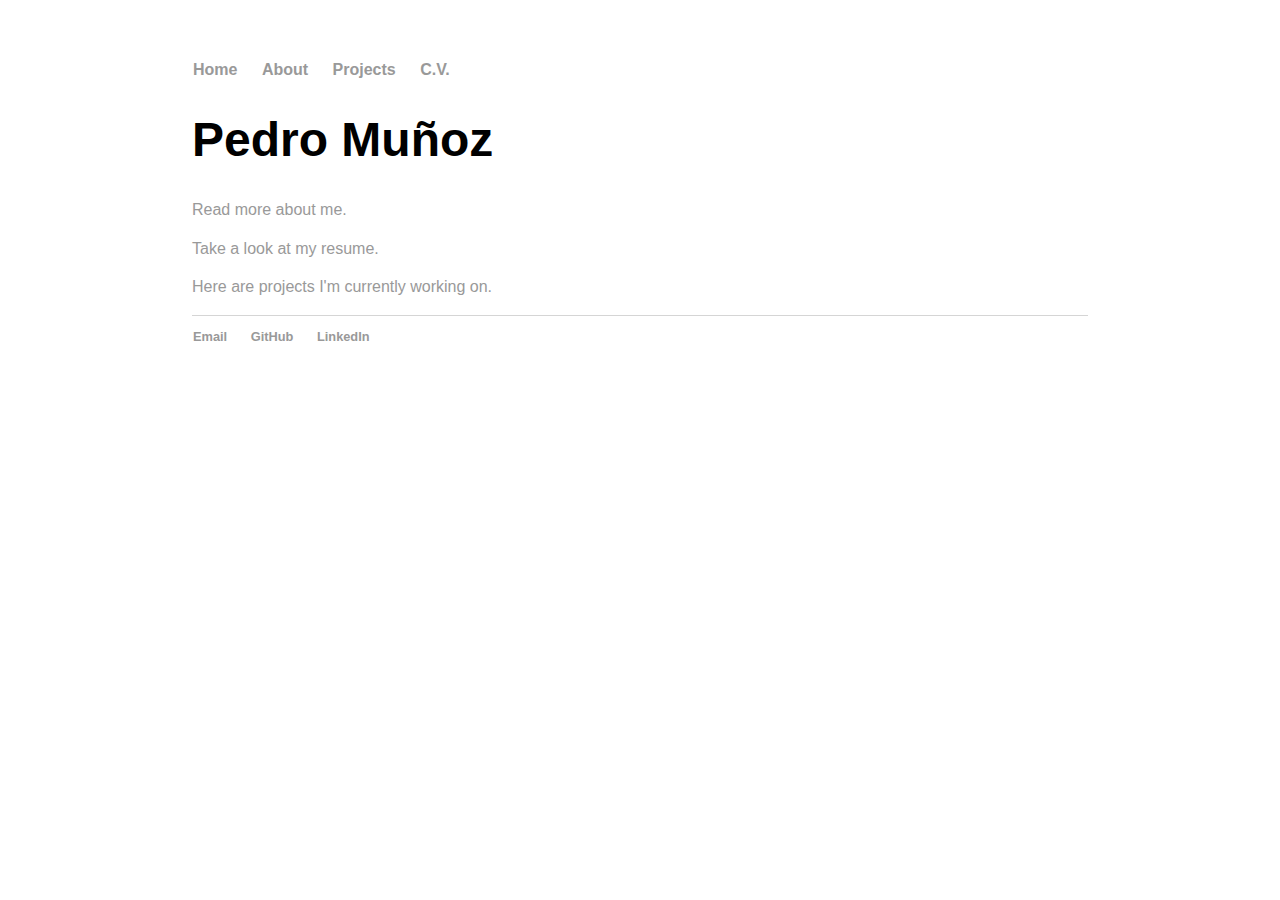
<file: index.html>
<!DOCTYPE html>
<html>
	<head>
		<title>Pedro Munoz</title>
		<link rel="stylesheet" type="text/css" href="/css/main.css">
	</head>
	<body>
		<nav>
    		<ul>
        		<li><a href="/">Home</a></li>
	        	<li><a href="/about">About</a></li>
			<li><a href="/projects">Projects</a></li>
			<li><a href="/cv">C.V.</a></li>
    		</ul>
		</nav>
		<div class="container">
    		<div class="blurb">
        		<h1>Pedro Muñoz</h1>
			<p><a href="/about">Read more about me.</a></p>
			<p><a href="/cv">Take a look at my resume.</a></p>
			<p><a href="/projects">Here are projects I'm currently working on.</a></p>
    		</div><!-- /.blurb -->
		</div><!-- /.container -->
		<footer>
    			<ul>
        			<li><a href="mailto:pmunoz@csumb.edu">Email</a></li>
        			<li><a href="https://github.com/munoz">GitHub</a></li>
				<li><a href="https://www.linkedin.com/in/munozpedro/">LinkedIn</a></li>
			</ul>
		</footer>
	</body>
</html>
</file>
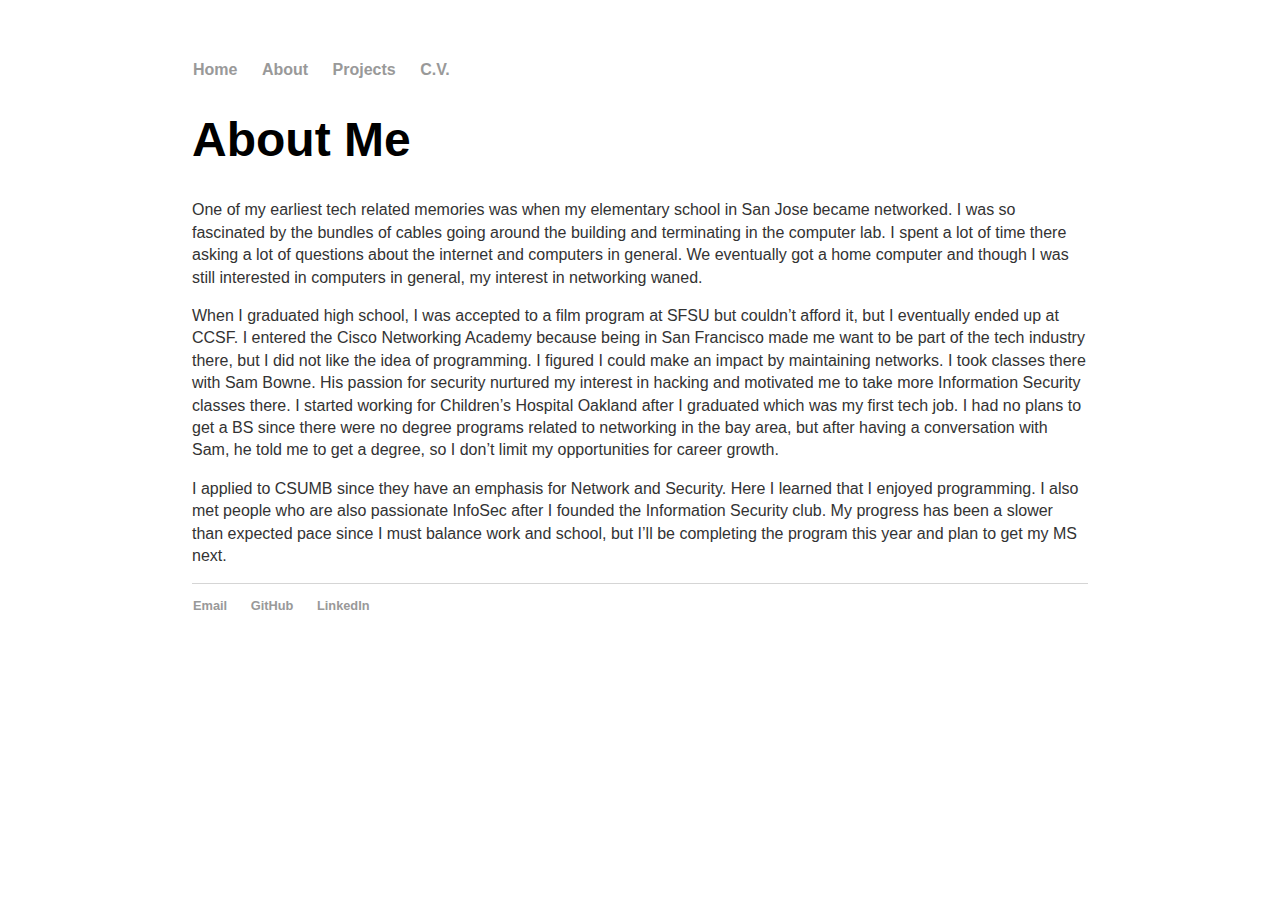
<file: about.html>
<!DOCTYPE html>
<html>
	<head>
		<title>About Me</title>
		<link rel="stylesheet" type="text/css" href="/css/main.css">
	</head>
	<body>
		<nav>
    		<ul>
        		<li><a href="/">Home</a></li>
	        	<li><a href="/about">About</a></li>
			<li><a href="/projects">Projects</a></li>
			<li><a href="/cv">C.V.</a></li>

    		</ul>
		</nav>
		<div class="container">
    		<div class="blurb">
        		<h1>About Me</h1>
				<p>One of my earliest tech related memories was when my elementary school in San Jose became networked. I was so fascinated by the bundles of cables going around the building and terminating in the computer lab. I spent a lot of time there asking a lot of questions about the internet and computers in general. We eventually got a home computer and though I was still interested in computers in general, my interest in networking waned.
				</p>	
				<p>When I graduated high school, I was accepted to a film program at SFSU but couldn’t afford it, but I eventually ended up at CCSF. I entered the Cisco Networking Academy because being in San Francisco made me want to be part of the tech industry there, but I did not like the idea of programming. I figured I could make an impact by maintaining networks. I took classes there with Sam Bowne. His passion for security nurtured my interest in hacking and motivated me to take more Information Security classes there. I started working for Children’s Hospital Oakland after I graduated which was my first tech job. I had no plans to get a BS since there were no degree programs related to networking in the bay area, but after having a conversation with Sam, he told me to get a degree, so I don’t limit my opportunities for career growth.
				</p>
				<p>I applied to CSUMB since they have an emphasis for Network and Security. Here I learned that I enjoyed programming. I also met people who are also passionate InfoSec after I founded the Information Security club. My progress has been a slower than expected pace since I must balance work and school, but I’ll be completing the program this year and plan to get my MS next.
				</p>
    		</div><!-- /.blurb -->
		</div><!-- /.container -->
		<footer>
    			<ul>
        			<li><a href="mailto:pmunoz@csumb.edu">Email</a></li>
        			<li><a href="https://github.com/munoz">GitHub</a></li>
				<li><a href="https://www.linkedin.com/in/munozpedro/">LinkedIn</a></li>
			</ul>
		</footer>
	</body>
</html>
</file>
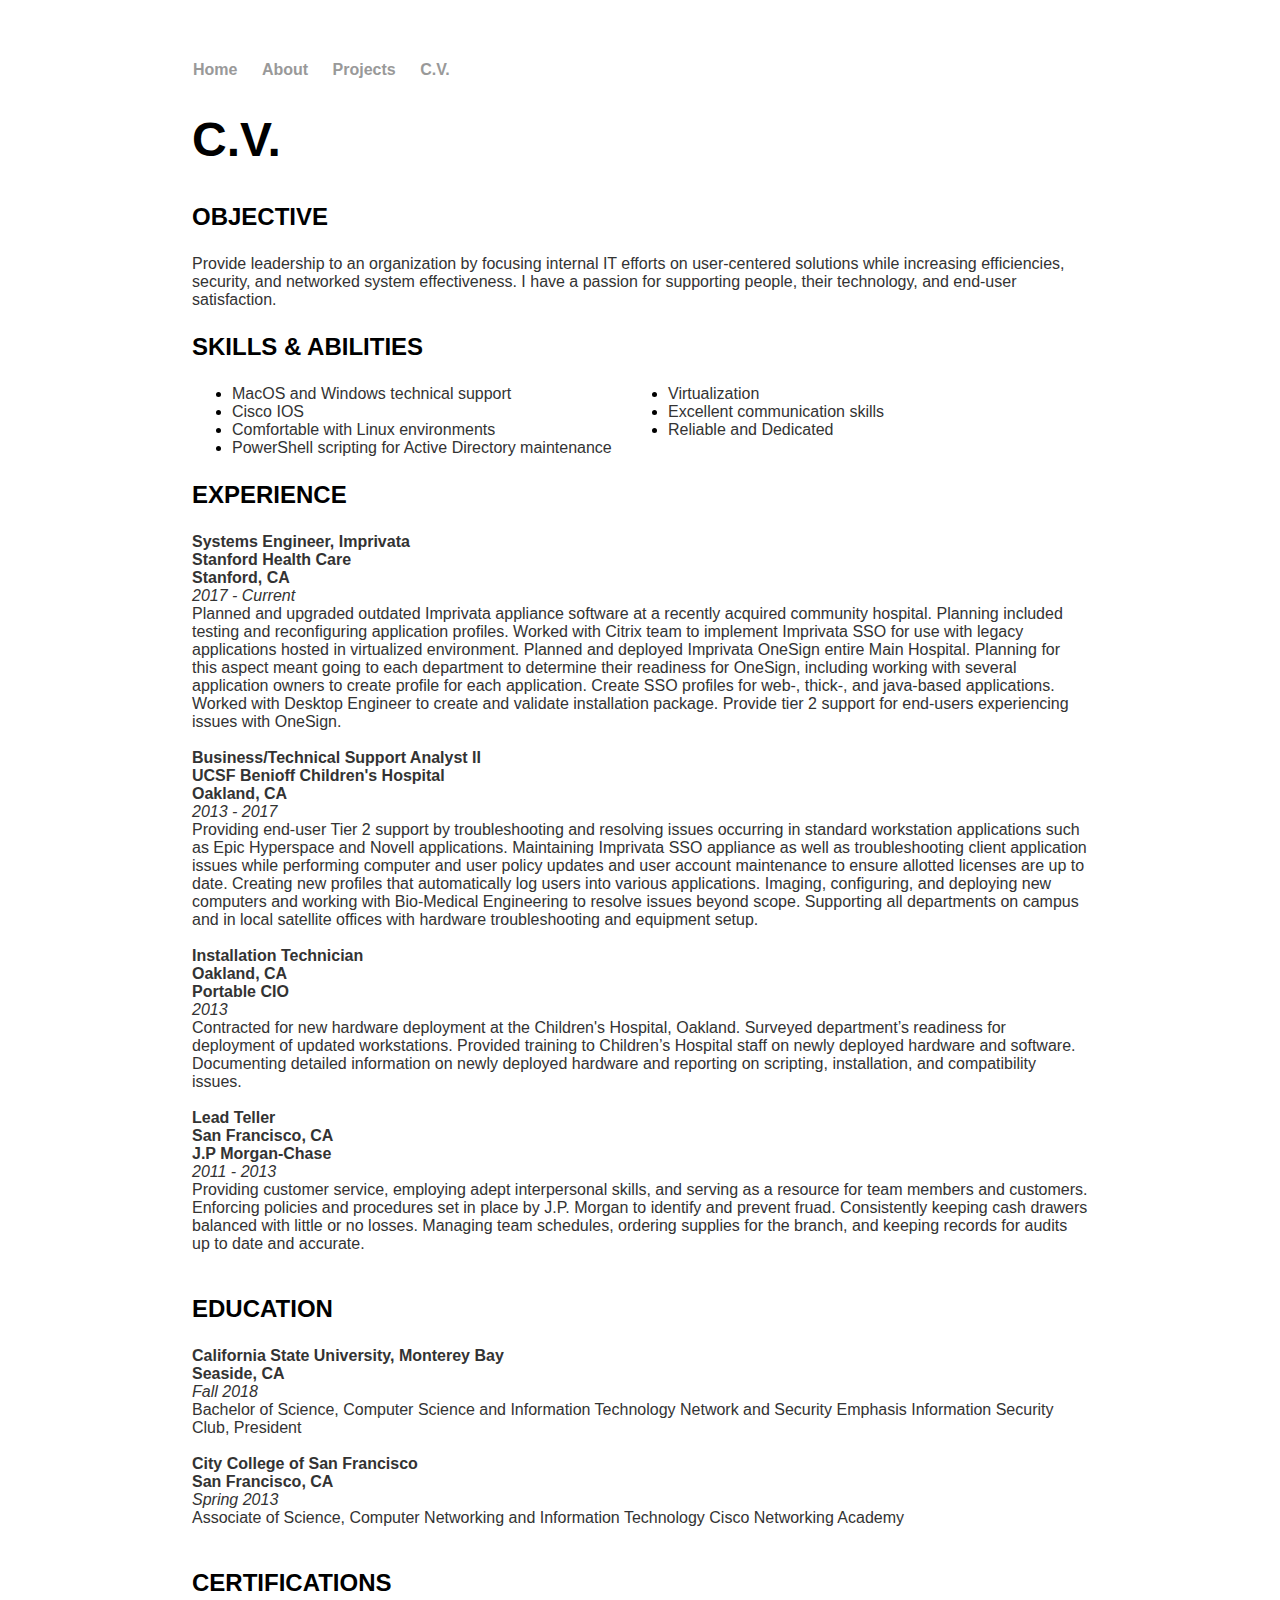
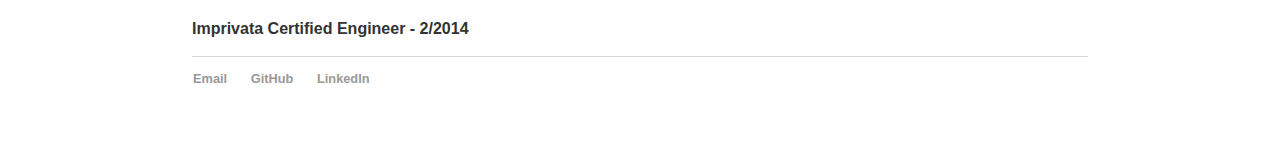
<file: cv.html>
<!DOCTYPE html>
<html>
	<head>
		<title>C.V.</title>
		<link rel="stylesheet" type="text/css" href="./css/main.css">
	</head>
	<body>
		<nav>
    		<ul>
        		<li><a href="/">Home</a></li>
	        	<li><a href="/about">About</a></li>
			<li><a href="/projects">Projects</a></li>
			<li><a href="/cv">C.V.</a></li>
    		</ul>
		</nav>
		<div class="container">
    		<div class="blurb">
        		<h1>C.V.</h1>
			    <h2>OBJECTIVE</h2>
    			<p1>Provide leadership to an organization by focusing internal IT efforts on user-centered solutions while increasing efficiencies, security, and networked system effectiveness. I have a passion for supporting people, their technology, and end-user satisfaction.</p1>
    			<h2>SKILLS & ABILITIES</h2>
                    <ul>      
                        <li><p1>MacOS and Windows technical support</p1></li>
                        <li><p1>Cisco IOS</p1></li>
                        <li><p1>Comfortable with Linux environments</p1></li>
                        <li><p1>PowerShell scripting for Active Directory maintenance</p1></li>
                        <li><p1>Virtualization</p1></li>
                        <li><p1>Excellent communication skills</p1></li>
                        <li><p1>Reliable and Dedicated</p1></li>
                    </ul>
			    <h2>EXPERIENCE</h2>
                <p2>Systems Engineer, Imprivata</p2></br>
                <p2>Stanford Health Care</p2></br>
                <p2>Stanford, CA</p2></br>
                <p3>2017 - Current</p3></br>
                <p1>Planned and upgraded outdated Imprivata appliance software at a recently acquired community hospital. Planning included testing and reconfiguring application profiles.
                Worked with Citrix team to implement Imprivata SSO for use with legacy applications hosted in virtualized environment.
                Planned and deployed Imprivata OneSign entire Main Hospital. Planning for this aspect meant going to each department to determine their readiness for OneSign, including working with several application owners to create profile for each application.
                Create SSO profiles for web-, thick-, and java-based applications. Worked with Desktop Engineer to create and validate installation package.
                Provide tier 2 support for end-users experiencing issues with OneSign.</p1></br></br>
            
            
                <p2>Business/Technical Support Analyst II</p2></br>
                <p2>UCSF Benioff Children's Hospital</p2></br>
                <p2>Oakland, CA</p2></br>
                <p3>2013 - 2017</p3></br>
                <p1>Providing end-user Tier 2 support by troubleshooting and resolving issues occurring in standard workstation applications such as Epic Hyperspace and Novell applications.
                Maintaining Imprivata SSO appliance as well as troubleshooting client application issues while performing computer and user policy updates and user account maintenance to ensure allotted licenses are up to date.
                Creating new profiles that automatically log users into various applications.
                Imaging, configuring, and deploying new computers and working with Bio-Medical Engineering to resolve issues beyond scope.
                Supporting all departments on campus and in local satellite offices with hardware troubleshooting and equipment setup.</p1></br></br>

                <p2>Installation Technician</p2></br>
                <p2>Oakland, CA</p2></br>
                <p2>Portable CIO</p2></br>
                <p3>2013</p3></br>
                <p1>Contracted for new hardware deployment at the Children's Hospital, Oakland.
                Surveyed department’s readiness for deployment of updated workstations.
                Provided training to Children’s Hospital staff on newly deployed hardware and software.
                Documenting detailed information on newly deployed hardware and reporting on
                scripting, installation, and compatibility issues.</p1></br></br>

                <p2>Lead Teller</p2></br>
                <p2>San Francisco, CA</p2></br>
                <p2>J.P Morgan-Chase</p2></br>
                <p3>2011 - 2013</p3></br>
                <p1>Providing customer service, employing adept interpersonal skills, and serving as a
                resource for team members and customers. Enforcing policies and procedures set in place by J.P. Morgan to identify and prevent
                fruad. Consistently keeping cash drawers balanced with little or no losses.
                Managing team schedules, ordering supplies for the branch, and keeping records for audits up to date and
                accurate.</p1></br></br>


                <h2>EDUCATION</h2>
                <p2>California State University, Monterey Bay</p2></br>
                <p2>Seaside, CA</p2></br> 
                <p3>Fall 2018</p3></br>
                <p1>Bachelor of Science, Computer Science and Information Technology
                Network and Security Emphasis
                Information Security Club, President</p1></br></br>
                <p2>City College of San Francisco</p2></br>
                <p2>San Francisco, CA</p2></br> 
                <p3>Spring 2013</p3></br>
                <p1>Associate of Science, Computer Networking and Information Technology
                Cisco Networking Academy</p1></br></br>
                
                <h2>CERTIFICATIONS</h2>
                <p2>Imprivata Certified Engineer - 2/2014</p2></br></br>
                		
                		
    		</div><!-- /.blurb -->
		</div><!-- /.container -->
		<footer>
    			<ul>
        			<li><a href="mailto:pmunoz@csumb.edu">Email</a></li>
        			<li><a href="https://github.com/munoz">GitHub</a></li>
				<li><a href="https://www.linkedin.com/in/munozpedro/">LinkedIn</a></li>
			</ul>
		</footer>
	</body>
</html>
</file>
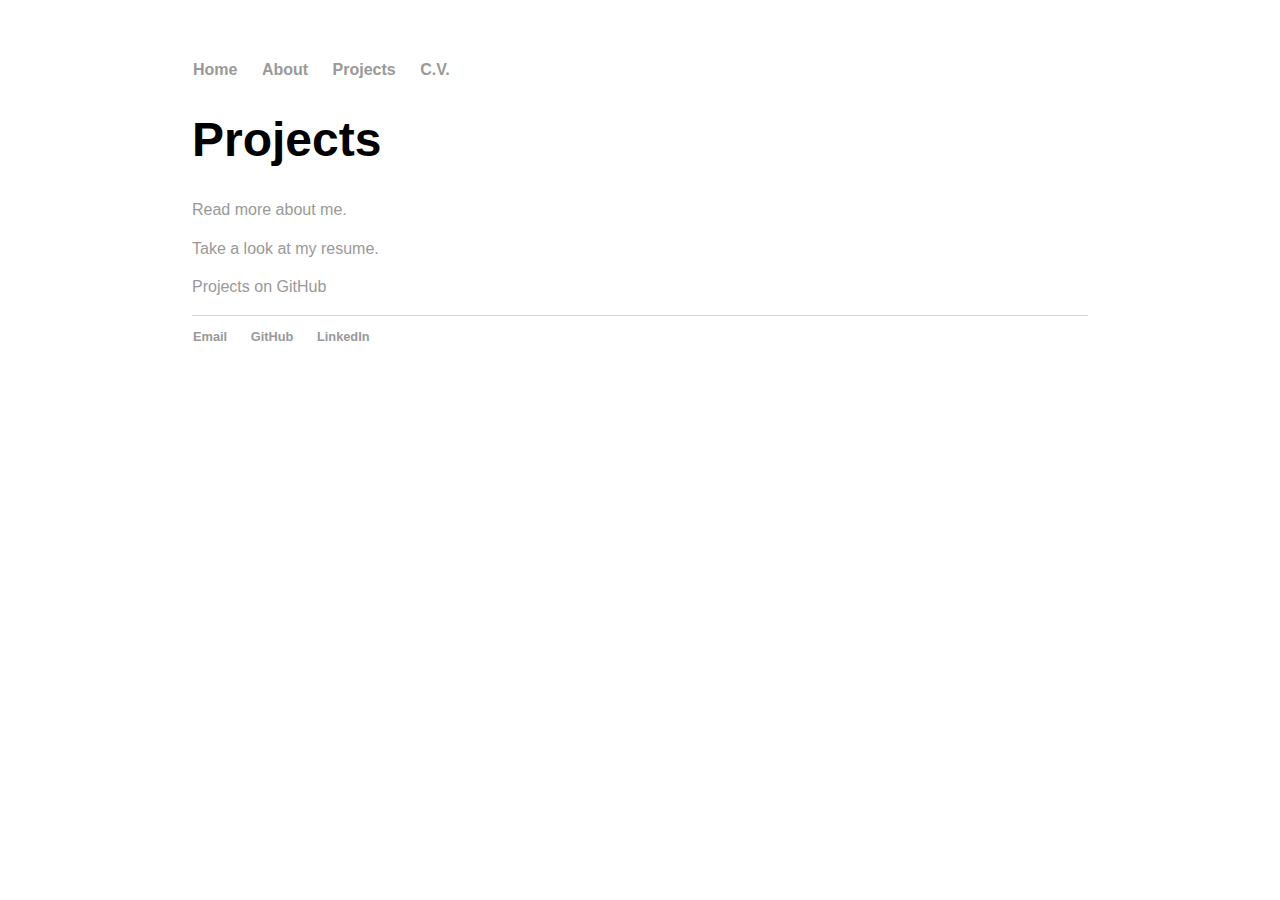
<file: projects.html>
<!DOCTYPE html>
<html>
	<head>
		<title>Pedro Munoz</title>
		<link rel="stylesheet" type="text/css" href="/css/main.css">
	</head>
	<body>
		<nav>
    		<ul>
        		<li><a href="/">Home</a></li>
	        	<li><a href="/about">About</a></li>
            <li><a href="/projects">Projects</a></li>
			      <li><a href="/cv">C.V.</a></li>
    		</ul>
		</nav>
		<div class="container">
    		<div class="blurb">
        		<h1>Projects</h1>
			<p><a href="/about">Read more about me.</a></p>
			<p><a href="/cv">Take a look at my resume.</a></p>
			<p><a href="https://github.com/munoz">Projects on GitHub</a></p>
    		</div><!-- /.blurb -->
		</div><!-- /.container -->
		<footer>
    			<ul>
        			<li><a href="mailto:pmunoz@csumb.edu">Email</a></li>
        			<li><a href="https://github.com/munoz">GitHub</a></li>
				      <li><a href="https://www.linkedin.com/in/munozpedro/">LinkedIn</a></li>
			</ul>
		</footer>
	</body>
</html>
</file>
<file: css/main.css>
body {
    margin: 60px auto;
    width: 70%;
}
nav ul, footer ul {
    font-family:'Helvetica', 'Arial', 'Sans-Serif';
    padding: 1px;
    list-style: none;
    font-weight: bold;
}
nav ul li, footer ul li {
    display: inline;
    margin-right: 20px;
}
a {
    text-decoration: none;
    color: #999;
}
a:hover {
    text-decoration: underline;
}
h1 {
    font-size: 3em;
    font-family:'Helvetica', 'Arial', 'Sans-Serif';
}
h2 {
    font-size: 1.5em;
    line-height: 1.5em;
    font-family:'Helvetica', 'Arial', 'Sans-Serif';
}
p {
    font-size: 1em;
    line-height: 1.4em;
    color: #333;
    font-family:'Helvetica', 'Arial', 'Sans-Serif'
}
p1{
    font-size: 1em;
    line-height: 1em;
    color: #333;
    font-family:'Helvetica', 'Arial', 'Sans-Serif'
}
p2{
    font-size: 1em;
    line-height: 1em;
    font-weight: bold;
    color: #333;
    font-family:'Helvetica', 'Arial', 'Sans-Serif'
}
p3{
    font-style: italic;
    font-size: 1em;
    line-height: 1em;
    color: #333;
    font-family:'Helvetica', 'Arial', 'Sans-Serif'
}
footer {
    border-top: 1px solid #d5d5d5;
    font-size: .8em;
}
ul {
    columns: 2;
    -webkit-columns: 2;
    -moz-columns: 2;
}
ul.posts { 
    margin: 20px auto 40px; 
    font-size: 1.5em;
}

ul.posts li {
    list-style: none;
}
</file>
